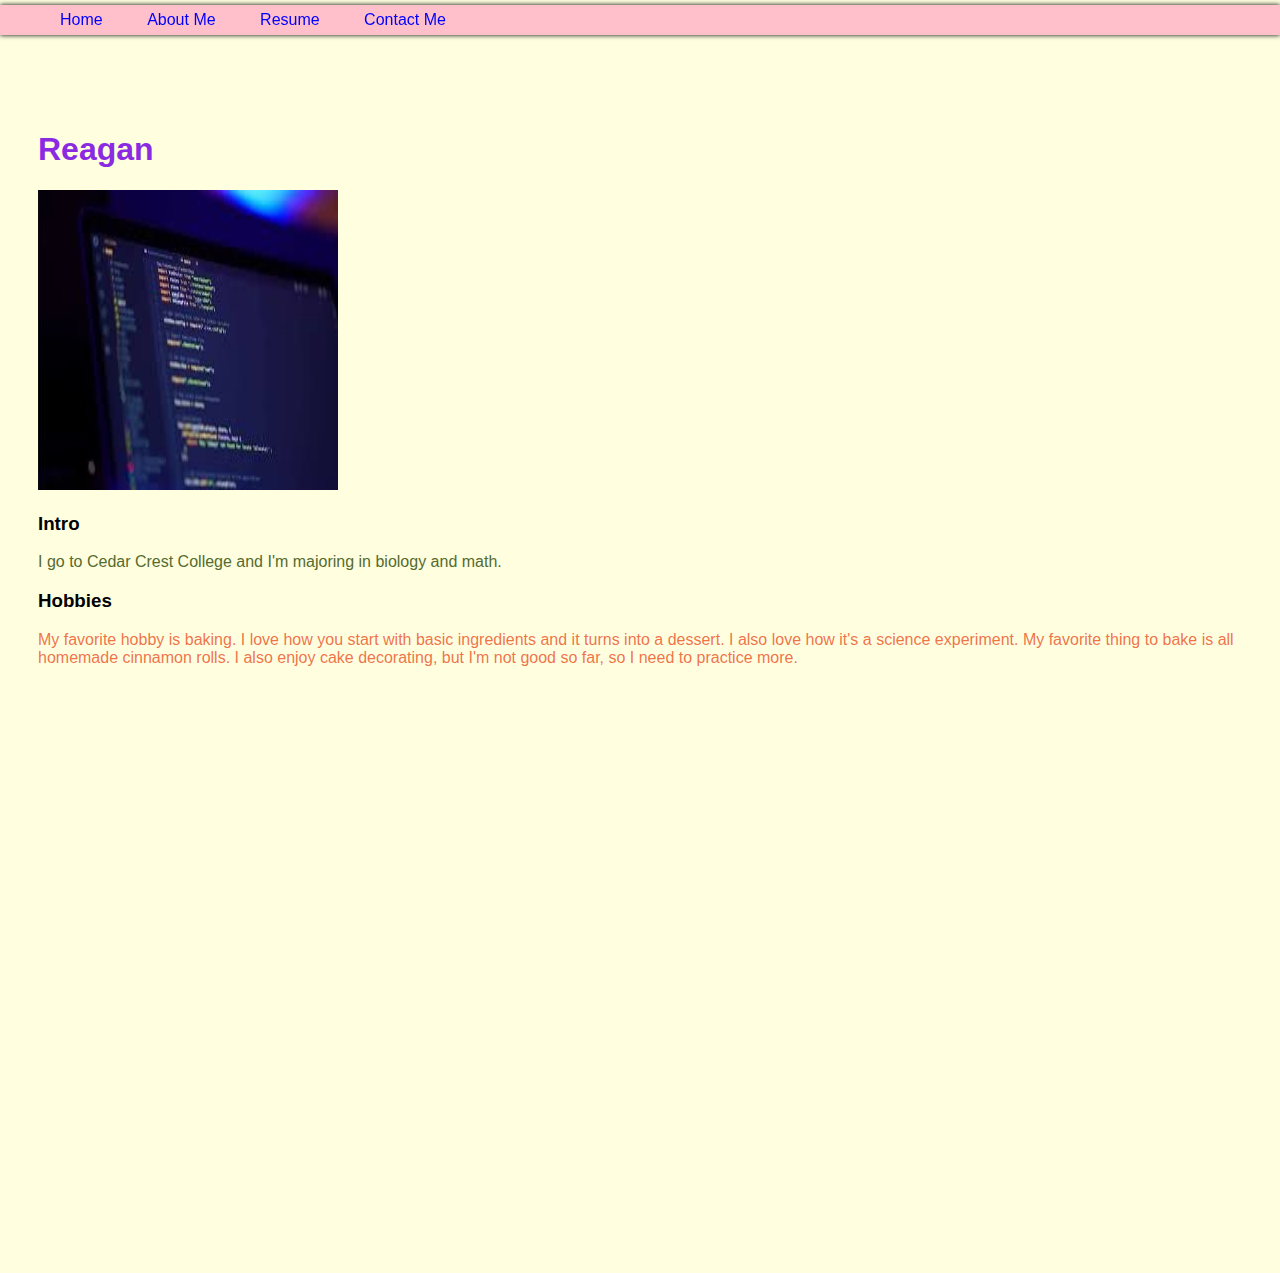
<file: aboutme.html>
<!DOCTYPE html>
<html>
    <head>
        <title>About Reagan</title>
        <style type=text/css>   
            body   
            {  
            height: 125vh;  
            margin-top: 80px;  
            padding: 30px;  
            background-size: cover;  
            font-family: sans-serif;  
            }  
            header {  
            background-color: pink;  
            position: fixed;  
            left: 0;  
            right: 0;  
            top: 5px;  
            height: 30px;  
            display: flex;  
            align-items: center;  
            box-shadow: 0 0 5px 0 black;  
            }  
            header * {  
            display: inline;  
            }  
            header li {  
            margin: 20px;  
            }  
            header li a {  
            color: blue;  
            text-decoration: none;  
            }  
        </style>
        <link rel="stylesheet" href="style.css">
    </head>
    <body style="background-color:lightyellow;">
        <header>
            <nav>
                <ul>
                    <li>
                        <a href="index.html">Home</a>
                    </li>
                    <li>
                        <a href="aboutme.html">About Me</a>
                    </li>
                    <li>
                        <a href="resumepage.html">Resume</a>
                    </li>
                    <li>
                        <a href="contactme.html">Contact Me</a>
                    </li>
                </ul>
            </nav>
        </header>
        <div class="me">
            <h1>Reagan</h1>
            <img src="[data-uri]" alt="Web Devolpment is a passion of mine." height="300" width="300">
            <h3>Intro</h3>
            <p>I go to Cedar Crest College and I'm majoring in biology and math.</p>
            <h3>Hobbies</h3>
            <div class="hobbies">
                <p>
                My favorite hobby is baking. I love how you start with basic ingredients and it turns into a dessert. 
                I also love how it's a science experiment. My favorite thing to bake is all homemade cinnamon rolls. I also enjoy cake
                decorating, but I'm not good so far, so I need to practice more.
                </p>
            </div>
        </div>
    </body>
</html>
</file>
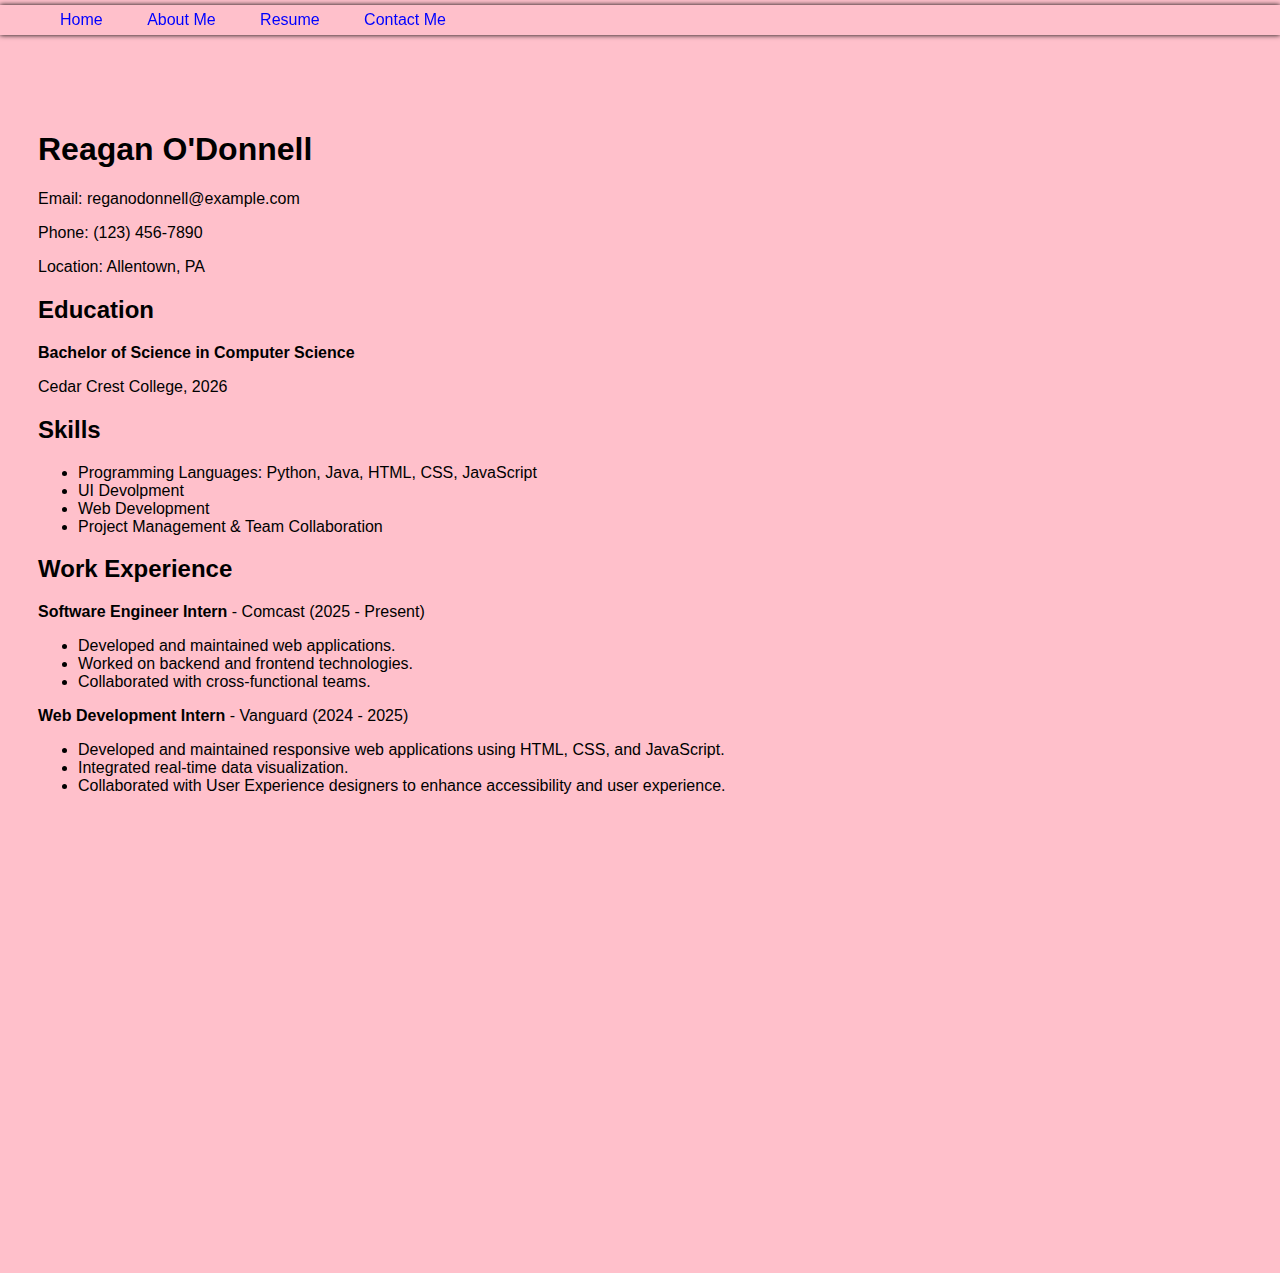
<file: resumepage.html>
<!DOCTYPE html>
<html>
    <head>
        <title>Reagan's Website</title>
        <style type=text/css>   
            body   
            {  
            height: 125vh;  
            margin-top: 80px;  
            padding: 30px;  
            background-size: cover;  
            font-family: sans-serif;  
            }  
            header {  
            background-color: pink;  
            position: fixed;  
            left: 0;  
            right: 0;  
            top: 5px;  
            height: 30px;  
            display: flex;  
            align-items: center;  
            box-shadow: 0 0 5px 0 black;  
            }  
            header * {  
            display: inline;  
            }  
            header li {  
            margin: 20px;  
            }  
            header li a {  
            color: blue;  
            text-decoration: none;  
            }  
        </style>
    </head>
    <body style="background-color:pink;">
        <header>
            <nav>
                <ul>
                    <li>
                        <a href="index.html">Home</a>
                    </li>
                    <li>
                        <a href="aboutme.html">About Me</a>
                    </li>
                    <li>
                        <a href="resumepage.html">Resume</a>
                    </li>
                    <li>
                        <a href="contactme.html">Contact Me</a>
                    </li>
                </ul>
            </nav>
        </header>
    
        <h1>Reagan O'Donnell</h1>
            <p>Email: reganodonnell@example.com</p>
            <p>Phone: (123) 456-7890</p>
            <p>Location: Allentown, PA</p>
        
            <h2>Education</h2>
            <p><strong>Bachelor of Science in Computer Science</strong></p>
            <p>Cedar Crest College, 2026</p>
        
            <h2>Skills</h2>
            <ul>
                <li>Programming Languages: Python, Java, HTML, CSS, JavaScript</li>
                <li>UI Devolpment</li>
                <li>Web Development</li>
                <li>Project Management & Team Collaboration</li>
            </ul>
        
            <h2>Work Experience</h2>
            <p><strong>Software Engineer Intern</strong> - Comcast (2025 - Present)</p>
            <ul>
                <li>Developed and maintained web applications.</li>
                <li>Worked on backend and frontend technologies.</li>
                <li>Collaborated with cross-functional teams.</li>
            </ul>

            <p><strong>Web Development Intern</strong> - Vanguard (2024 - 2025)</p>
            <ul>
                <li>Developed and maintained responsive web applications using HTML, CSS, and JavaScript.</li>
                <li>Integrated real-time data visualization. </li>
                <li>Collaborated with User Experience designers to enhance accessibility and user experience.</li>
            </ul>     
    </body>
</html>
</file>
<file: style.css>
.home h1{
    color: pink;
  }

.home p{
    color: purple;
  }

.me h1 {
    color: blueviolet;
}

.me p {
    color: darkolivegreen;
}

.hobbies p{
    color:rgba(236, 77, 28, 0.795);
}

.name label{
    color:red;
}


.name input{
    color:blue;
    background-color: aquamarine;
}

.email label{
    color:yellow;
}


.email input{
    color:palevioletred;
    background-color: hotpink;
}


.subject label{
    color:gold;
}


.subject input{
    color:purple;
    background-color: darkseagreen;
}

.message label{
    color:orangered;
}


.message textarea{
    color:powderblue;
    background-color: seagreen;
}
</file>
